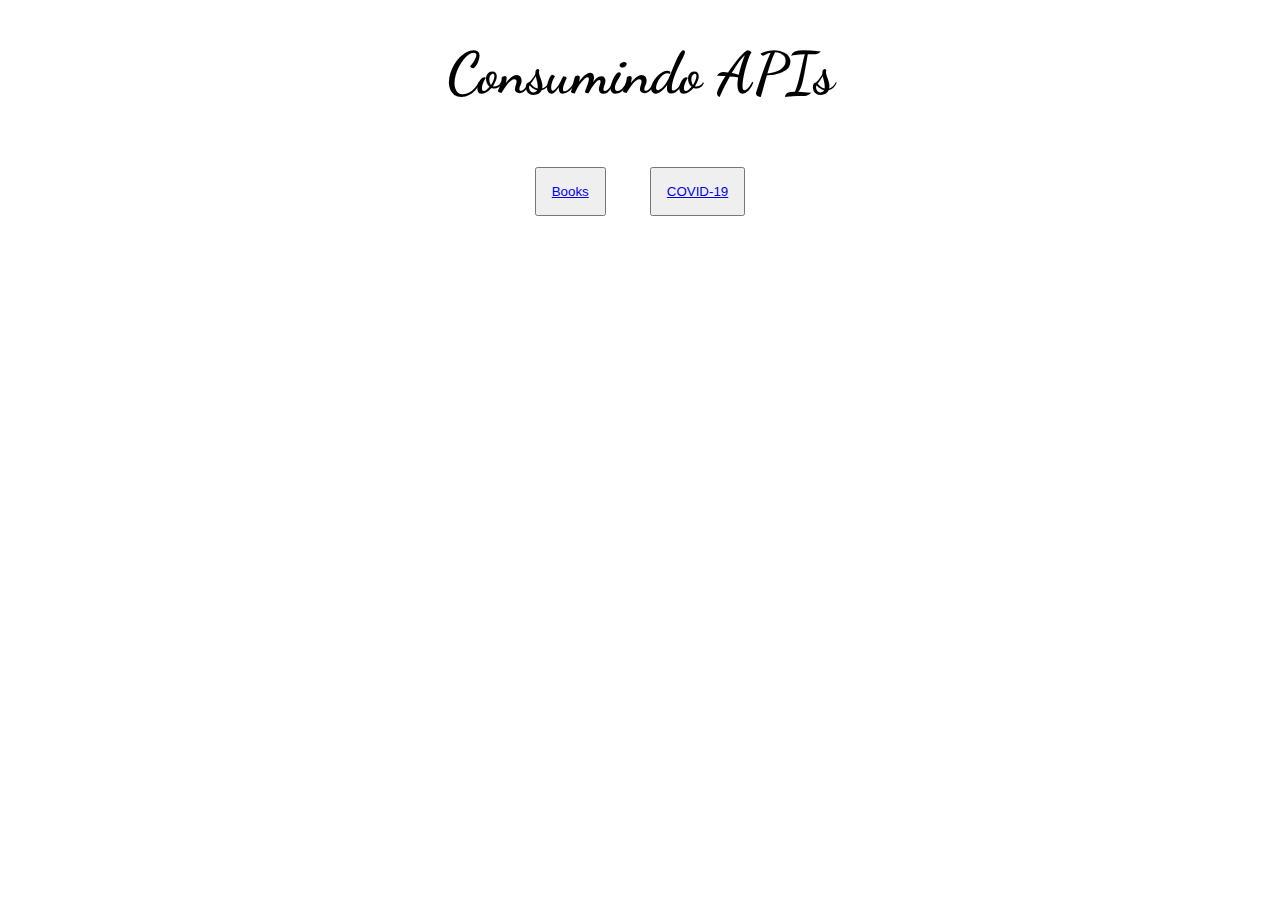
<file: index.html>
<!DOCTYPE html>
<html lang="en">
<head>
    <meta charset="UTF-8">
    <meta name="viewport" content="width=device-width, initial-scale=1.0">
    <title>Consumindo APIs</title>
    <link rel="stylesheet" href="style.css">
</head>
<body>
    <h1>Consumindo APIs</h1>

    <div>
        <button ><a href="./Books/index.html">Books</a></button>
        <button><a href="./Covid/index.html">COVID-19</a></button>
    </div>

</body>
</html>
</file>
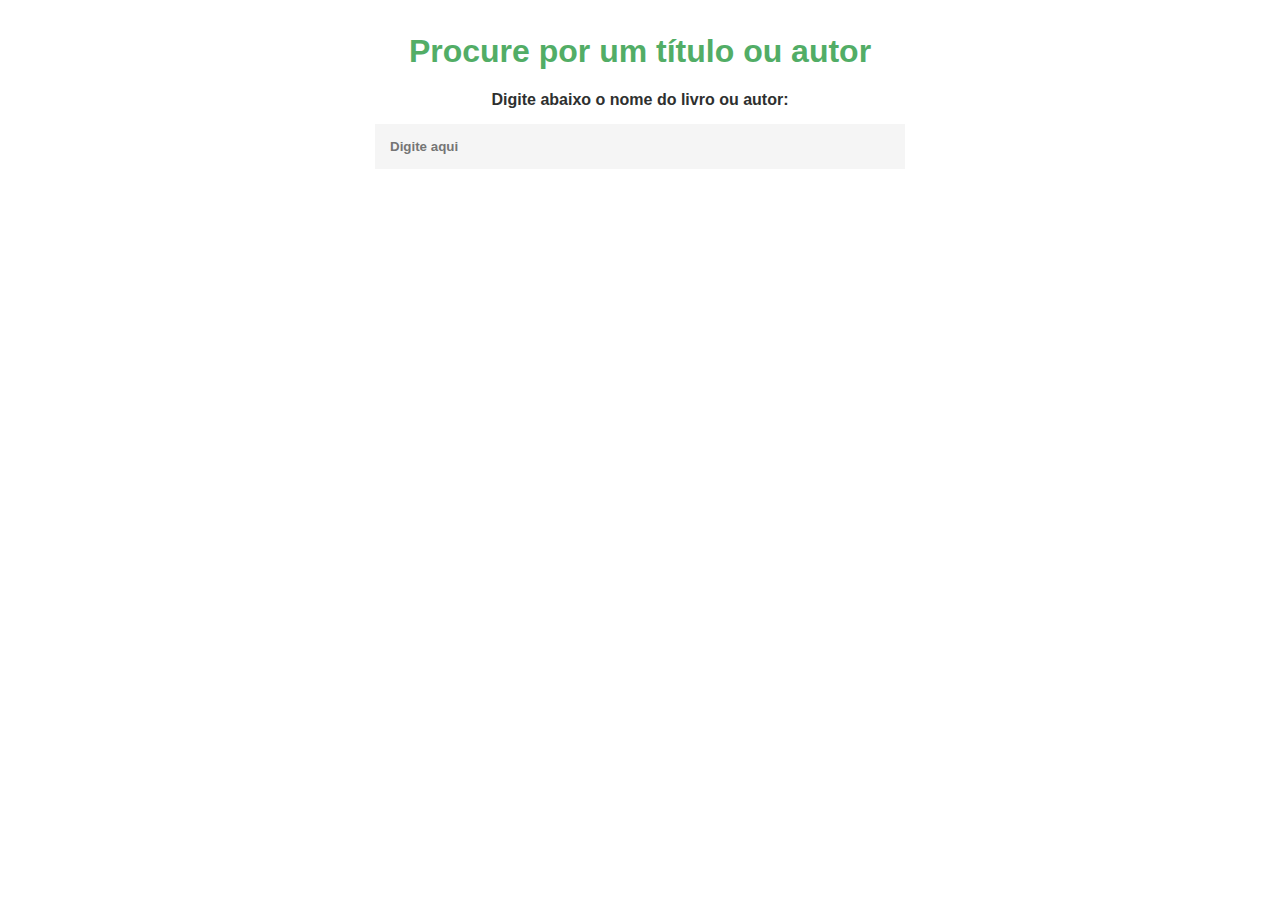
<file: Books/index.html>
<!DOCTYPE html>
<html lang="en">
<head>
    <meta charset="UTF-8">
    <meta name="viewport" content="width=device-width, initial-scale=1.0">
    <title>Search for you favorite book!</title>
    <link rel="stylesheet" href="css/style.css">
    <script src="js/script.js"></script>
</head>
<body>

    <h1 class="title">Procure por um título ou autor</h1>
    <label for="books">Digite abaixo o nome do livro ou autor:</label>
    <input type="text" name="books" id="input" placeholder="Digite aqui">
    

    <div id="book-title"></div>
</body>
</html>
</file>
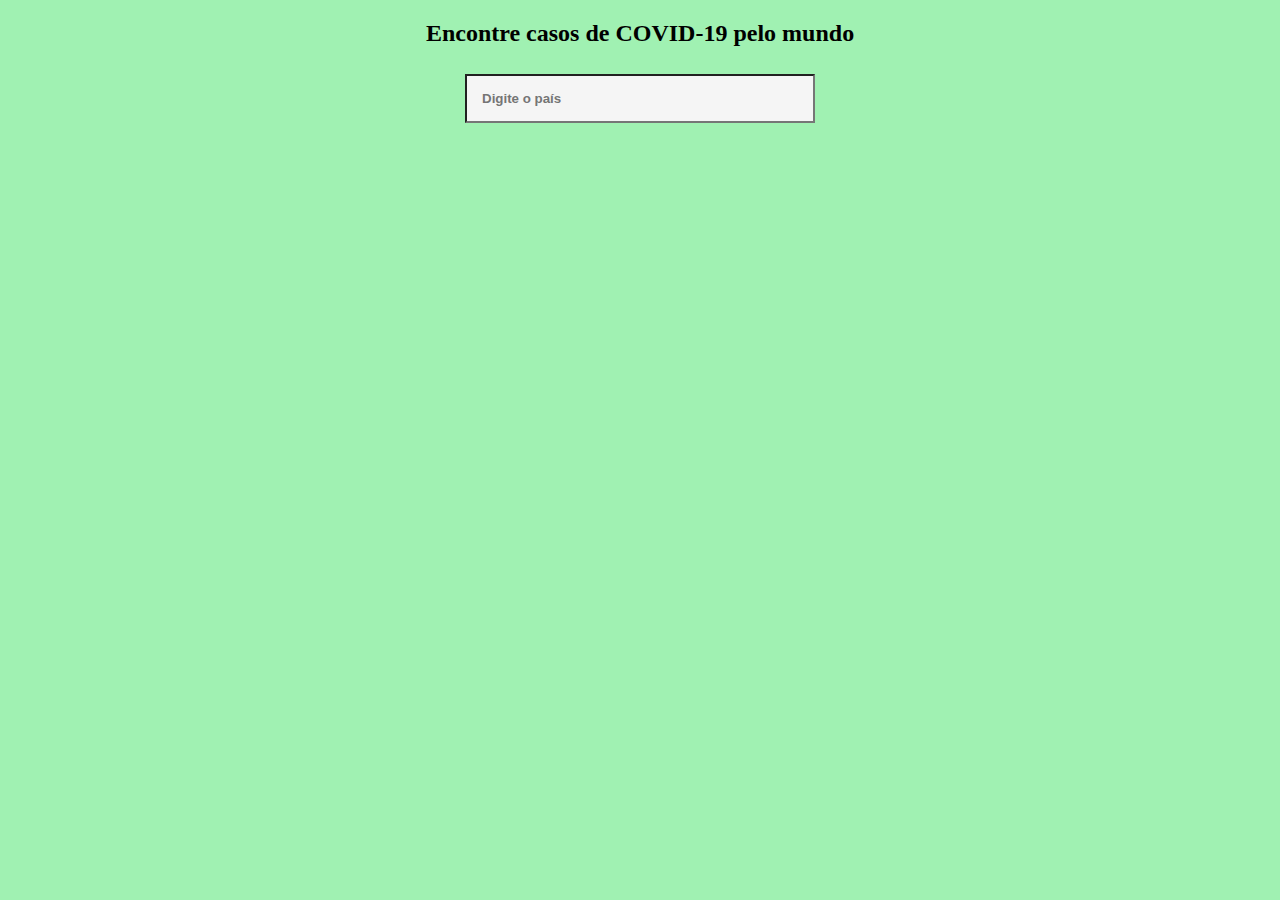
<file: Covid/index.html>
<!DOCTYPE html>
<html lang="en">
<head>
    <meta charset="UTF-8">
    <meta name="viewport" content="width=device-width, initial-scale=1.0">
    <title>Casos de COVID-19 no mundo</title>
    <link rel="stylesheet" href="style.css">
    <script src="script.js"></script>
</head>
<body>
    <h2>Encontre casos de COVID-19 pelo mundo</h2>
    <input type="text" name="country" id="input" placeholder="Digite o país" >
    <div id="box-country">

    </div>
</body>
</html>
</file>
<file: style.css>
@import url('https://fonts.googleapis.com/css2?family=Dancing+Script:wght@700&display=swap');

body {
    text-align: center;
}
h1 {
    font-family: 'Dancing Script', cursive;
    font-size: 58px;
}

button {
    padding: 15px;
    margin: 20px;
}
</file>
<file: Books/css/style.css>
body {
    text-align: center;
    display: flex;
    justify-content: center;
    flex-direction: column;
    align-items: center;
}
label {
    font-family: 'Verdana', sans-serif;
    color: #2e302f;
    font-weight: 600;
}
input {
    max-width: 500px;
    width: 100%;
    padding: 15px;
    border: none;
    margin: 15px 10px ;
    background-color: #f5f5f5;
    border-radius: 5px #52ad66;
    color: #52ad66;
    font-weight: 600;

}

li {
    list-style: none;
}

.title { 
    margin-top: 25px;
    color: #52ad66;
    font-family: 'Verdana', sans-serif;
}
</file>
<file: Covid/style.css>
body {
    text-align: center;
    background: #a0f1b2;
    
}

input {
    width: 25%;
    padding: 15px;
    margin: 7px 0 0;
    background-color: #f5f5f5;
    border-radius: 10px #52ad66;
    color: #52ad66;
    font-weight: 600;
}
</file>
